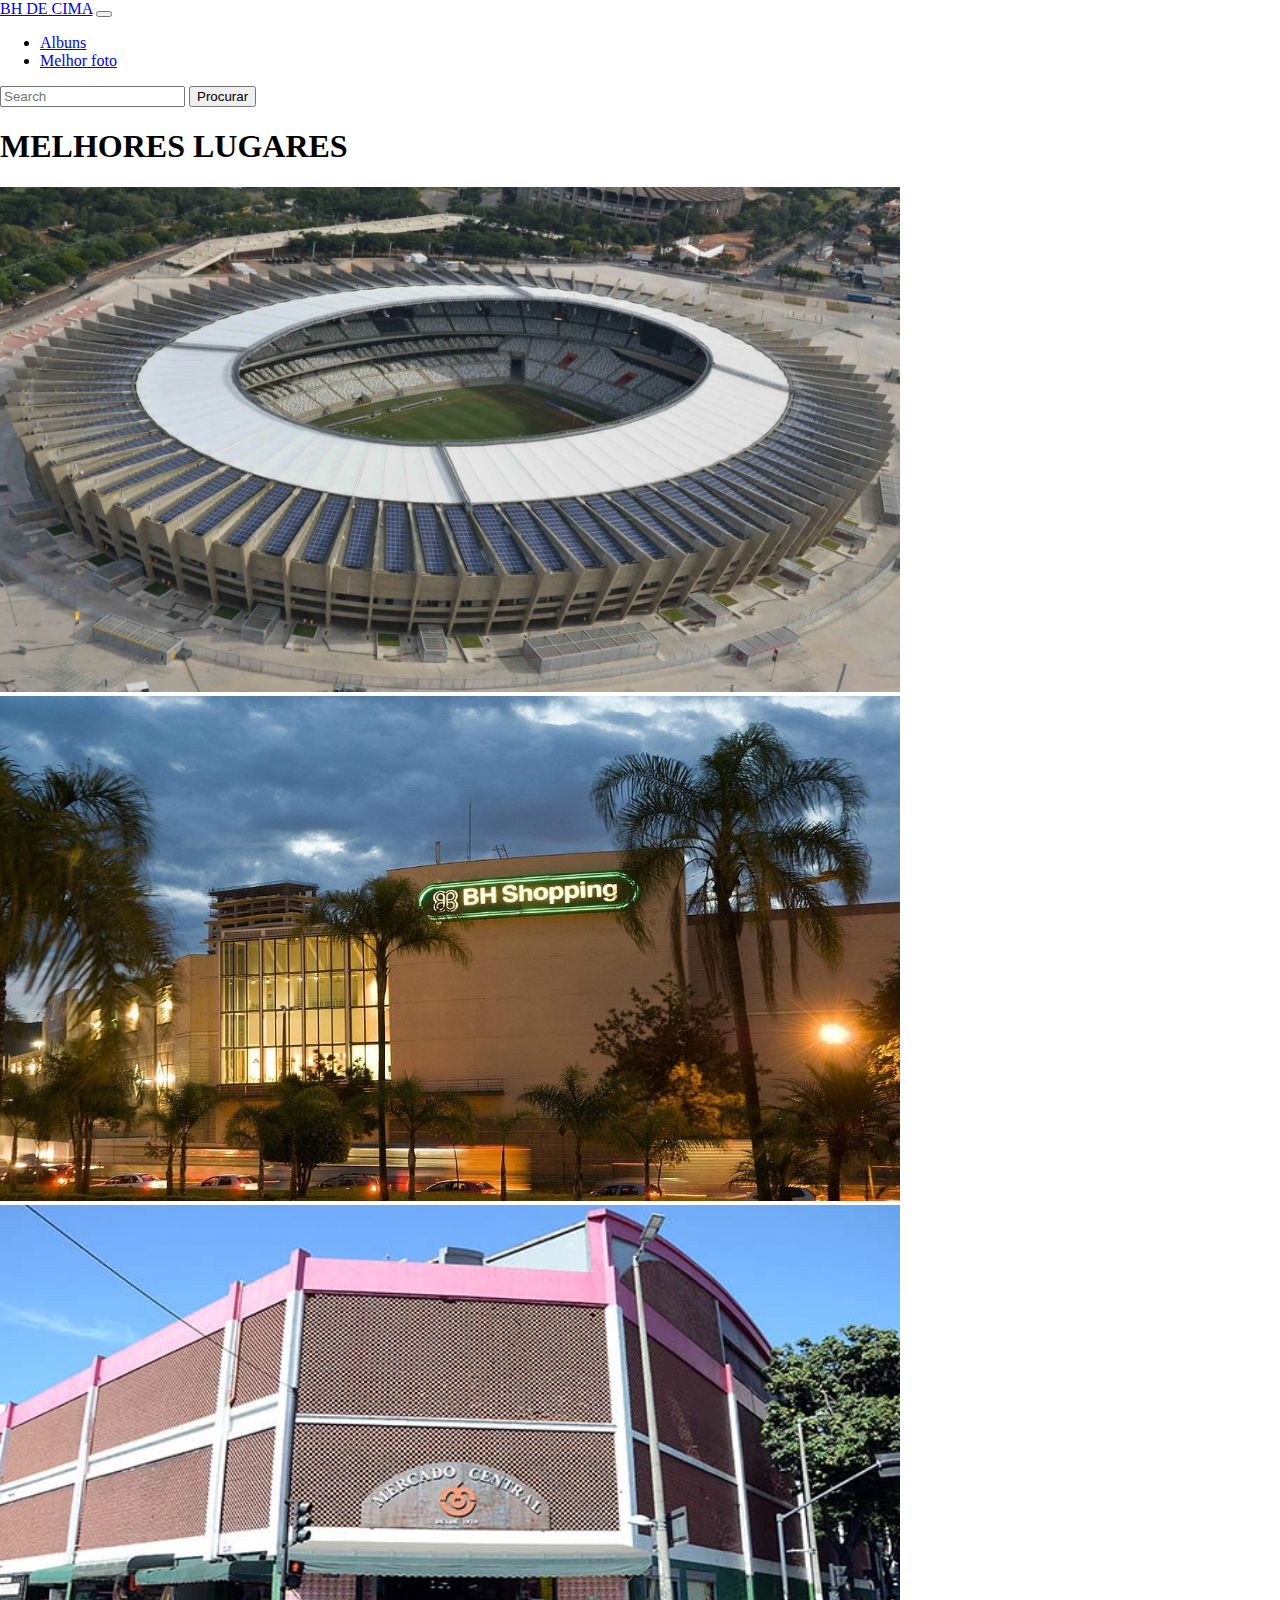
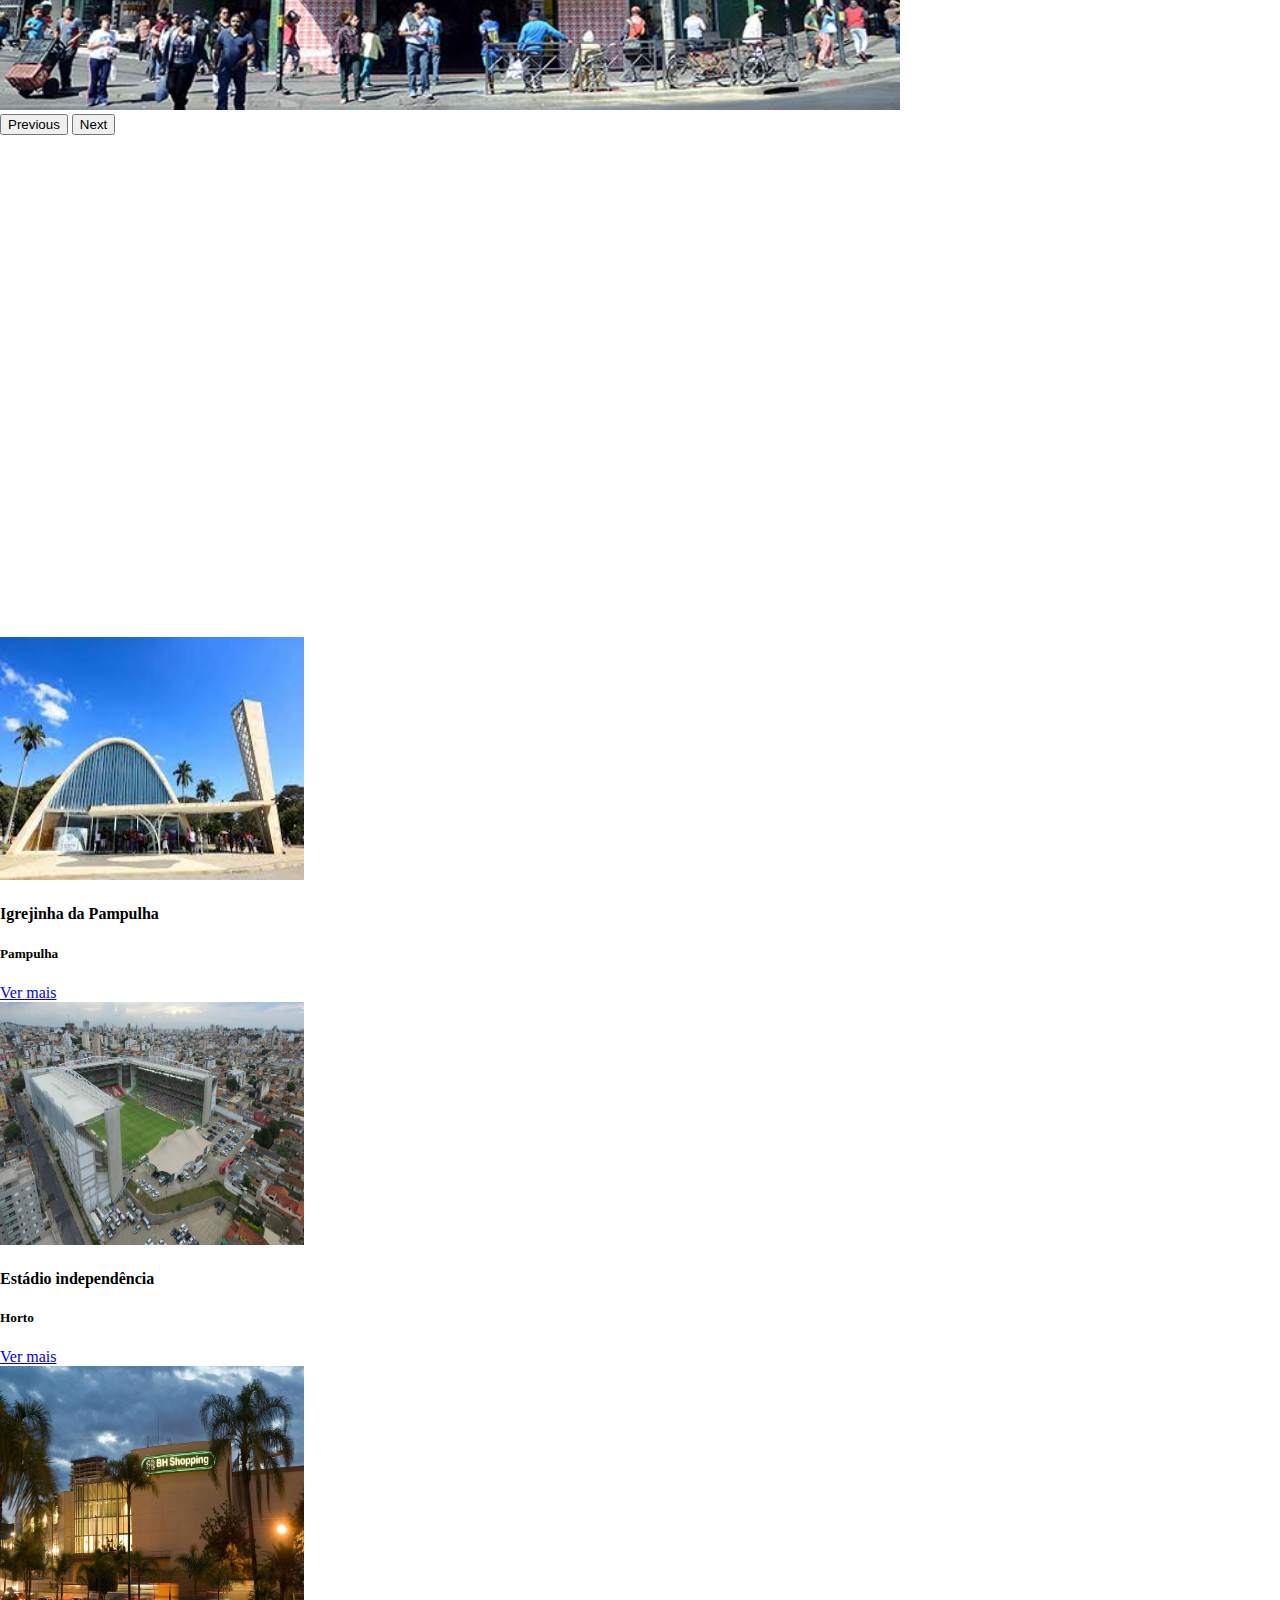
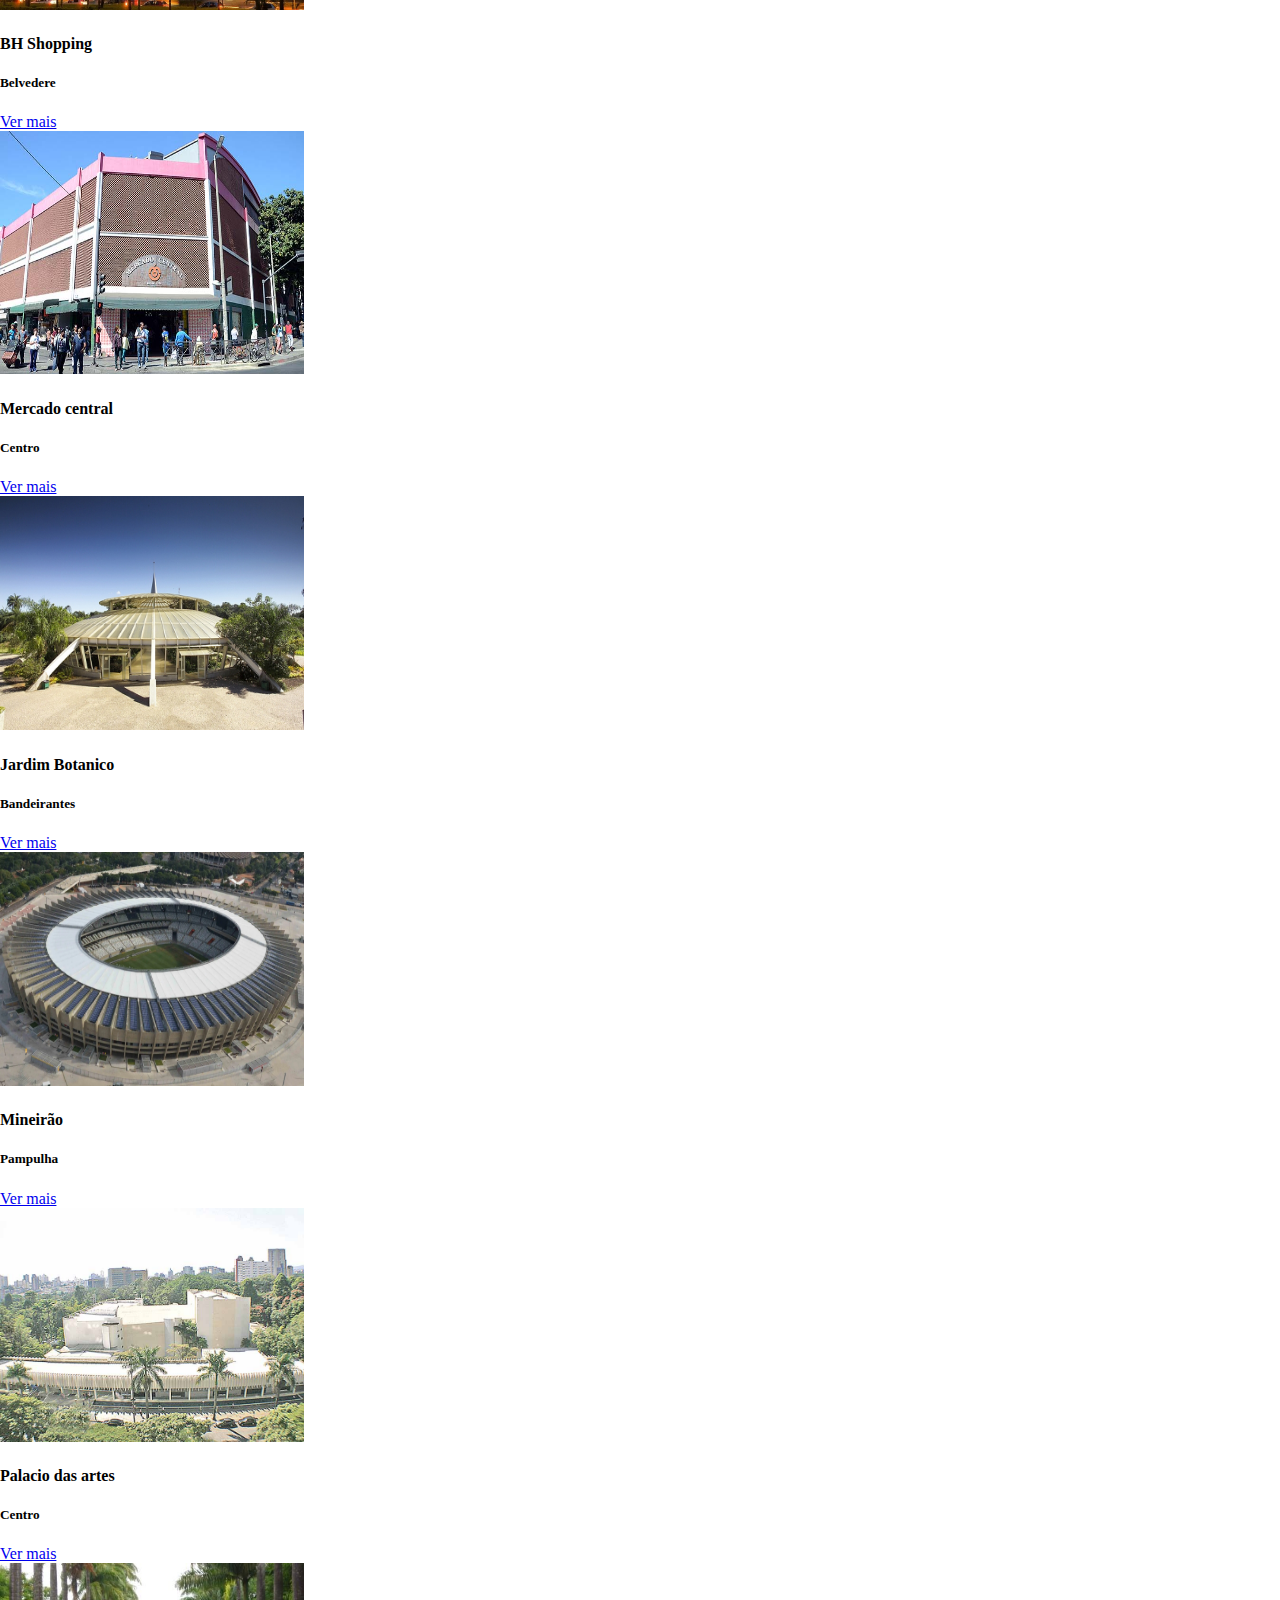
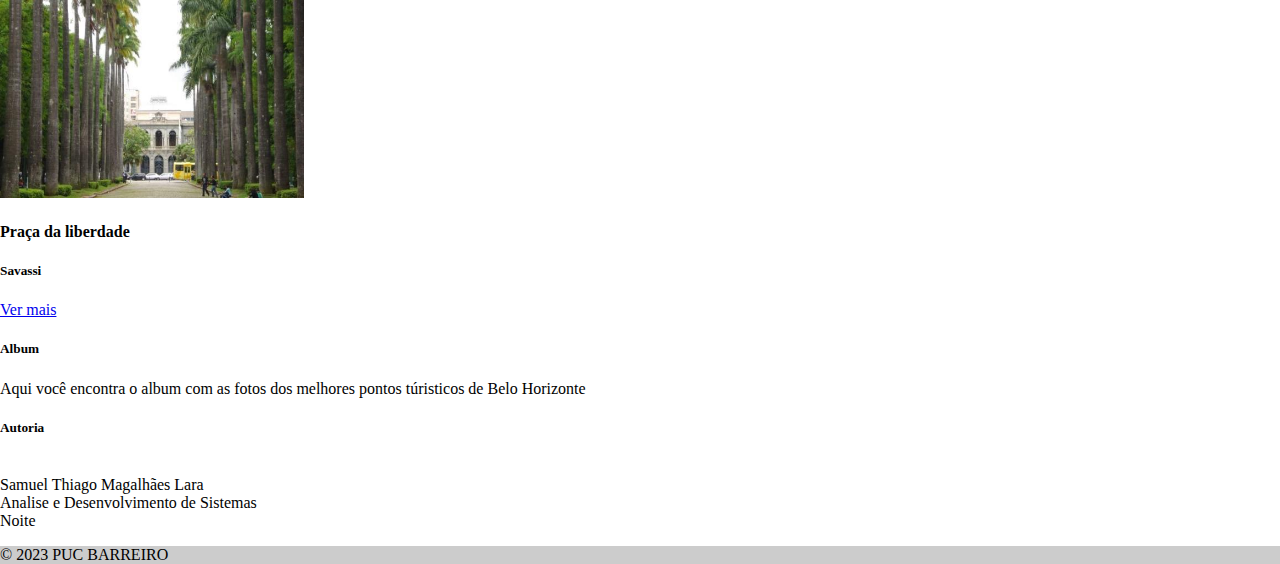
<file: tp2 diw/index.html>
<!DOCTYPE html>
<html lang="en">

<head>
  <meta charset="UTF-8">
  <meta name="viewport" content="width=device-width, initial-scale=1.0">
  <title>pagina 1</title>
  <link href="https://cdn.jsdelivr.net/npm/bootstrap@5.3.2/dist/css/bootstrap.min.css" rel="stylesheet"
    integrity="sha384-T3c6CoIi6uLrA9TneNEoa7RxnatzjcDSCmG1MXxSR1GAsXEV/Dwwykc2MPK8M2HN" crossorigin="anonymous">
  <link rel="stylesheet" type="text/css" href="stylesheet.css" media="screen">
</head>

<body>
  <nav class="navbar navbar-expand-lg bg-body-tertiary">
    <div class="container-fluid">
      <a class="navbar-brand" href="index.html">BH DE CIMA</a>
      <button class="navbar-toggler" type="button" data-bs-toggle="collapse" data-bs-target="#navbarSupportedContent"
        aria-controls="navbarSupportedContent" aria-expanded="false" aria-label="Toggle navigation">
        <span class="navbar-toggler-icon"></span>
      </button>
      <div class="collapse navbar-collapse" id="navbarSupportedContent">
        <ul class="navbar-nav me-auto mb-2 mb-lg-0">
          <li class="nav-item">
            <a class="nav-link active" aria-current="page" href="pag2.html">Albuns</a>
          </li>
          <li class="nav-item">
            <a class="nav-link" href="pag3.html">Melhor foto</a>
          </li>

        </ul>
        <form class="d-flex" role="search">
          <input class="form-control me-2" type="search" placeholder="Search" aria-label="Search">
          <button class="btn btn-outline-success" type="submit">Procurar</button>
        </form>
      </div>
    </div>
  </nav>
  <div class="container">
    <div class="col-12">
      <div class="mt-5">
        <div class="row text-center">
          <h1>MELHORES LUGARES</h1>
        </div>
      </div>
    </div>
    <div class="mt-2"></div>
    <div class="row">

      <div class="col-12">
        <div class="row">
          <div id="carouselExample" class="carousel slide">
            <div class="carousel-inner-col-md9">
              <div class="carousel-item active">
                <img src="imagens/mineirao.webp" width="900" height="505" class="d-block w-100" alt="...">
              </div>
              <div class="carousel-item">
                <img src="imagens/bh shopping.jpg" width="900" height="505"
                  class="d-block w-100" alt="...">
              </div>
              <div class="carousel-item">
                <img src="imagens/mercado central.jpg" width="900" height="505" class="d-block w-100" alt="...">
              </div>
            </div>
            <button class="carousel-control-prev" type="button" data-bs-target="#carouselExample" data-bs-slide="prev">
              <span class="carousel-control-prev-icon" aria-hidden="true"></span>
              <span class="visually-hidden">Previous</span>
            </button>
            <button class="carousel-control-next" type="button" data-bs-target="#carouselExample" data-bs-slide="next">
              <span class="carousel-control-next-icon" aria-hidden="true"></span>
              <span class="visually-hidden">Next</span>
            </button>
          </div>
        </div>
      </div>
      
      <div class="mt-3">
        <div class="col-12">
        <div class="row">
          <link href="https://api.mapbox.com/mapbox-gl-js/v3.0.0/mapbox-gl.css" rel="stylesheet">
<script src="https://api.mapbox.com/mapbox-gl-js/v3.0.0/mapbox-gl.js"></script>
<style>
body { margin: 0; padding: 0; }

</style>
<style>
.mapboxgl-popup {
    max-width: 100px;
    font: 12px/20px 'Helvetica Neue', Arial, Helvetica, sans-serif;
}
</style>
<div id="map"></div>
<script>
mapboxgl.accessToken = 'pk.eyJ1Ijoic2FtdXBlc2IiLCJhIjoiY2xwaWsxcjNuMDA2djJrbzN6OHE4YjJ3cSJ9.CHU2Q4LM9K2IktH16xP-pA';
const map = new mapboxgl.Map({
    container: 'map',
    style: 'mapbox://styles/mapbox/streets-v12',
    center: [-43.971276, -19.866207],
    zoom: 8
});

fetch('db.json')
    .then(response => response.json())
    .then(data => {
        data.estruturaalbuns.forEach(album => {
            var popup = new mapboxgl.Popup({ offset: 25 })
            .setHTML('<strong>' + album["Título do álbum"] + '</strong><p>' + album["Descrição do album"] + '. ' + album["Data do álbum"] + '</p><img src="' + album["Url da imagem de capa do álbum"] + '" alt="Capa do álbum" style="width:100%; height:auto;"><br><a href="pag2.html">Ver mais</a>');

            const marker = new mapboxgl.Marker({iconUrl: 'https://static.vecteezy.com/system/resources/previews/016/016/800/non_2x/map-marker-transparent-graphic-free-png.png'})
                .setLngLat(album["Localização geográfica do álbum"].split(', ').map(Number))
                .setPopup(popup)
                .addTo(map);
        });
    });

</script>

        </div>
      </div>
    </div>
      <div class="todoscards">
      <div class="mt-3">
        <div class="row row-cols-1 row-cols-md-4 g-4">
          <div class="col">
            <div class="card">
              <img src="imagens/igrejinha.jpg" class="card-img-top" alt="..."
                width="304" height="243.19">
              <div class="card-body">
      
                <h4 class="card-title">Igrejinha da Pampulha</h4>
                <h5 class="card-text">Pampulha</h5>
                <a href="pag2.html" class="btn btn-primary">Ver mais
                </a>
              </div>
            </div>
          </div>
          <div class="col">
            <div class="card">
              <img src="imagens/idependencia.jpg"
                class="card-img-top" alt="..." width="304" height="243.19">
              <div class="card-body">
                <h4 class="card-title">Estádio  independência</h4>
                <h5 class="card-text">Horto</h5>
                <a href="pag2.html" class="btn btn-primary">Ver mais</a>
              </div>
            </div>
          </div>
          <div class="col">
            <div class="card">
              <img src="imagens/bh shopping.jpg" class="card-img-top" alt="..." width="304"
                height="243.19">
              <div class="card-body">
                <h4 class="card-title">BH Shopping</h4>
                <h5 class="card-text">Belvedere</h5>
                <a href="pag2.html" class="btn btn-primary">Ver mais</a>
              </div>
            </div>
          </div>
          <div class="col">
            <div class="card">
              <img src="imagens/mercado central.jpg" class="card-img-top" alt="..." width="304"
                height="243.19">
              <div class="card-body">
                <h4 class="card-title">Mercado central</h4>
                <h5 class="card-text">Centro</h5>
                <a href="pag2.html" class="btn btn-primary">Ver mais</a>
              </div>
            </div>
          </div>
        </div>
        <div class="mt-3"></div>
        <div class="row row-cols-1 row-cols-md-4 g-4">
          <div class="col">
            <div class="card">
              <img src="imagens/jardim botanico.jpg" class="card-img-top" alt="..." width="304" height="234.19">
              <div class="card-body">
                <h4 class="card-title">Jardim Botanico</h4>
                <h5 class="card-text">Bandeirantes</h5>
                <a href="pag2.html" class="btn btn-primary">Ver mais</a>
              </div>
            </div>
          </div>
          <div class="col">
            <div class="card">
              <img src="imagens/mineirao.webp" class="card-img-top" alt="..." width="304" height="234.19">
              <div class="card-body">
                <h4 class="card-title">Mineirão</h4>
                <h5 class="card-text">Pampulha</h5>
                <a href="pag2.html" class="btn btn-primary">Ver mais</a>
              </div>
            </div>
          </div>
          <div class="col">
            <div class="card">
              <img src="imagens/palacio das artes.jpg" class="card-img-top" alt="..." width="304" height="234.19">
              <div class="card-body">
                <h4 class="card-title">Palacio das artes</h4>
                <h5 class="card-text">Centro</h5>
                <a href="pag2.html" class="btn btn-primary">Ver mais</a>
              </div>
            </div>
          </div>
          <div class="col">
            <div class="card">
              <img src="imagens/praça liberdade.jpg" class="card-img-top" alt="..." width="304" height="234.19">
              <div class="card-body">
                <h4 class="card-title">Praça da liberdade</h4>
                <h5 class="card-text">Savassi</h5>
                <a href="pag2.html" class="btn btn-primary">Ver mais</a>
              </div>
            </div>
          </div>
        </div>
      </div>
    </div>
  </div>
  </div>
</div>
  <div class="mt-3"></div>
  <footer class="bg-light text-center text-lg-start">
    <div class="container p-4">
      <div class="row">
        <div class="col-lg-6 col-md-12 mb-4 mb-md-0">
          <h5 class="text-uppercase">Album</h5>

          <p>
            Aqui você encontra o album com as fotos dos melhores pontos túristicos de Belo Horizonte
          </p>
        </div>
        <div class="col-lg-6 col-md-12 mb-4 mb-md-0">
          <h5 class="text-uppercase">Autoria</h5>

          <p> <br>
            Samuel Thiago Magalhães Lara <br>
            Analise e Desenvolvimento de Sistemas <br>
            Noite <br>
          </p>
        </div>
      </div>
    </div>

    <div class="text-center p-3" style="background-color: rgba(0, 0, 0, 0.2);">
      © 2023 PUC BARREIRO
    </div>
  </footer>


  <script src="https://cdn.jsdelivr.net/npm/bootstrap@5.3.2/dist/js/bootstrap.bundle.min.js"
    integrity="sha384-C6RzsynM9kWDrMNeT87bh95OGNyZPhcTNXj1NW7RuBCsyN/o0jlpcV8Qyq46cDfL"
    crossorigin="anonymous"></script>
</body>
</html>
</file>
<file: tp2 diw/stylesheet.css>
#map { position: relative; width: 1400px; height: 500px; margin-top: 1px; }
.todoscards{
    margin-top: 1px;
}
</file>
